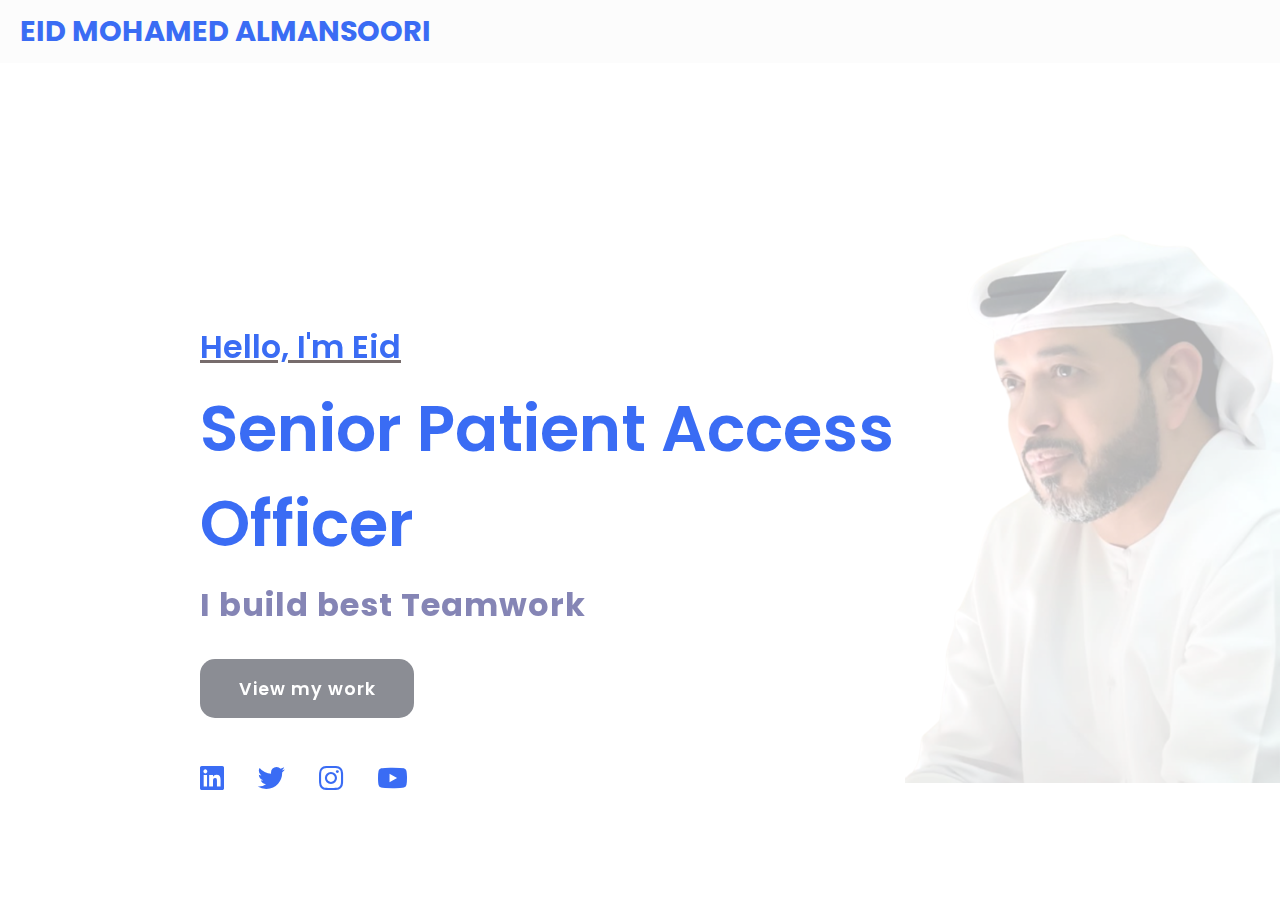
<file: index.html>
<!DOCTYPE html>
<html lang="en">
<head>
    <meta charset="UTF-8">
    <meta http-equiv="X-UA-Compatible" content="IE=edge">
    <meta name="viewport" content="width=device-width, initial-scale=1.0">
    <link rel="stylesheet" href="https://cdnjs.cloudflare.com/ajax/libs/font-awesome/5.15.4/css/all.min.css">
    <link rel="stylesheet" href="style.css">
    <title>Eid AlMansoori</title>
</head>



<body>

    <header>
        <a href="#" class="logo">Eid Mohamed AlMansoori</a>
    </header>

    <section class="main">
        <div>
            <h2>Hello, I'm Eid<br><span>Senior Patient Access Officer</span></h2>
            <h3>I build best Teamwork</h3>
            <a href=eid.html     class="main-btn">View my work</a>
            
             
        
            <div class="social-icons">
                <a href="#"><i class="fab fa-linkedin"></i></a>
                <a href="Galary.html"><i class="fab fa-twitter"></i></a>
                <a href="https://www.instagram.com/eid__almansoori/"><i class="fab fa-instagram"></i></a>
                <a href="#"><i class="fab fa-youtube"></i></a>
            </div>
        </div>
    </section>
    



</body>
</html>
</file>
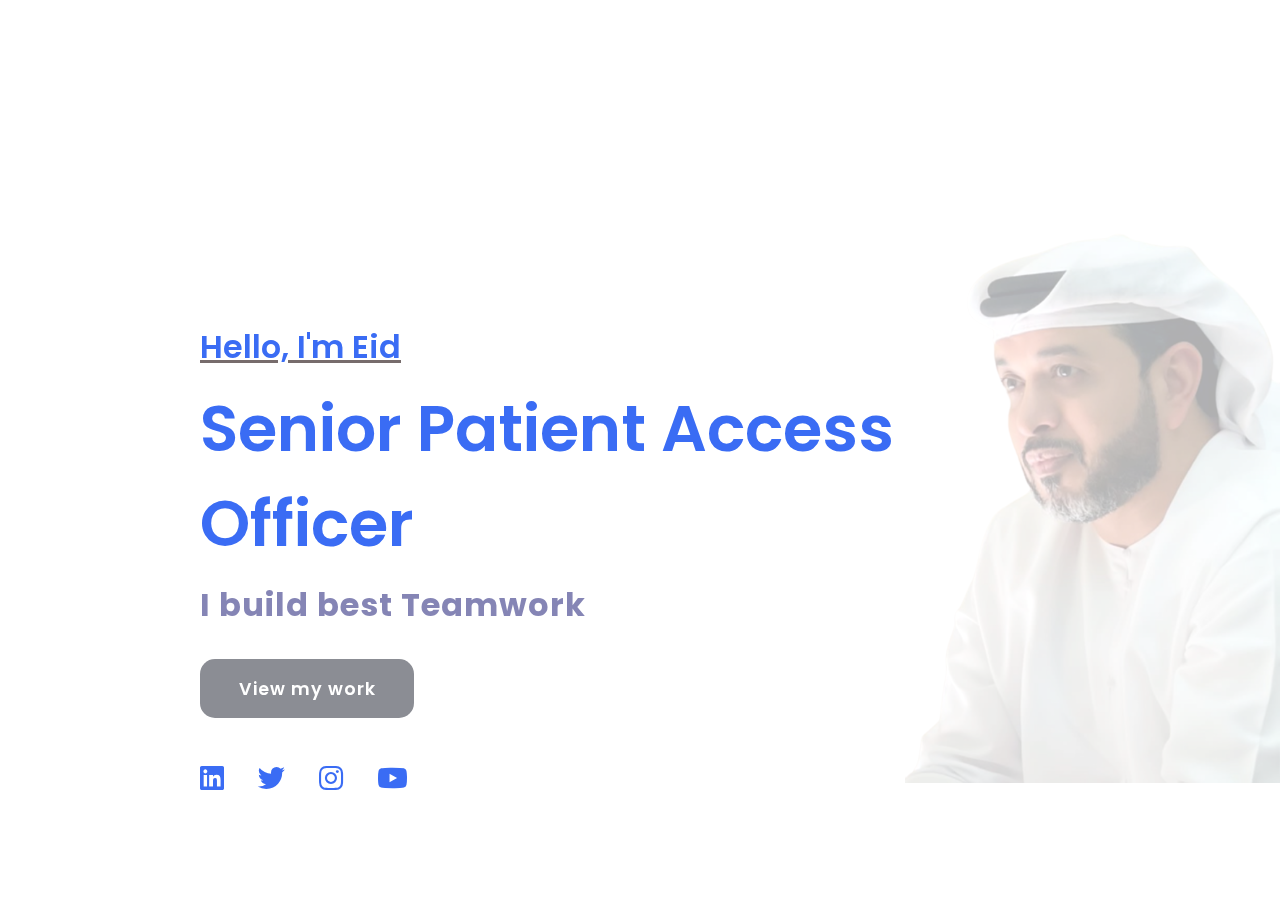
<file: Eid.html>
<!DOCTYPE html>
<html lang="en">
<head>
    <meta charset="UTF-8">
    <meta http-equiv="X-UA-Compatible" content="IE=edge">
    <meta name="viewport" content="width=device-width, initial-scale=1.0">
    <link rel="stylesheet" href="https://cdnjs.cloudflare.com/ajax/libs/font-awesome/5.15.4/css/all.min.css">
    <link rel="stylesheet" href="style.css">
    <title>Eid</title>
</head>
<body>

    <section class="main">
        <div>
            <h2>Hello, I'm Eid<br><span>Senior Patient Access Officer</span></h2>
            <h3>I build best Teamwork</h3>
            <a href="#projects" class="main-btn">View my work</a>
            
             
        
            <div class="social-icons">
                <a href="#"><i class="fab fa-linkedin"></i></a>
                <a href="Galary.html"><i class="fab fa-twitter"></i></a>
                <a href="https://www.instagram.com/eid__almansoori/"><i class="fab fa-instagram"></i></a>
                <a href="#"><i class="fab fa-youtube"></i></a>
            </div>
        </div>
    </section>
    

</body>
</file>
<file: style.css>
@import url('https://fonts.googleapis.com/css2?family=Poppins:ital,wght@0,100;0,200;0,300;0,400;0,500;0,600;0,700;0,800;0,900;1,100;1,200;1,300;1,400;1,500;1,600;1,700;1,800;1,900&display=swap');

*{
    font-family: 'Poppins', sans-serif;
    margin: 0;
    padding: 0;
    box-sizing: border-box;
    scroll-behavior: smooth; 
}


header {
    background-color: #fcfcfc;
    width: 100%;
    position: fixed;
    z-index: 999;
    display: flex;
    justify-content: space-between;
    align-items: center;
    padding: 10px 20px ;
}

.logo{
    text-decoration:gold;
    color: #3a6cf4;
    font-weight: 700;
    font-size: 1.8em;
    text-shadow: #000000;
    text-transform: uppercase;
}

.navigation a{
    color: #000000;
    text-decoration: none;
    font-size: 1.1em;
    font-weight: 250;
    padding-left: 40px; 
}


hr {
    box-sizing: content-box;
    height: 0;
    overflow: visible;}


.navigation a:hover{
    color: #6d6d6e;
}

section {
    padding: 100px 200px;
    backface-visibility: hidden;
    

    
}
img{
    
    width: 200px;
    clip-path: circle();
    pointer-events: fill;
}

body{
    background: url(images/image.png) no-repeat;
    background-position: right;
    background-attachment: fixed;
    background-color: rgb(255, 255, 255);

}
.main {
    width: 100%;
    min-height: 100vh;
    display: flex;
    align-items: flex-end;
    background-color: #ffffffb0;

}

.main h2 {
    color: #3a6cf4;
    font-size: 2em;
    font-weight: 600;
    text-decoration-line: underline;
    text-decoration-color: rgb(119, 108, 108);
}

.main h2 span {
    display: inline-block;
    margin-top: 10px;
    color: #3a6cf4;
    font-size: 2em;
    font-weight: 600;
}

.main h3 {
    color: #33338398;
    font-size: 2em;
    font-weight: 700;
    letter-spacing: 1px;
    margin-top: 10px;
    margin-bottom: 30px;
}

.main-btn {
    color: #fff;
    background-color: #8b8d94;
    text-decoration: none;
    font-size: 1.1em;
    font-weight: 600;
    display: inline-block;
    padding: 0.9375em 2.1875em;
    letter-spacing: 1px;
    border-radius: 15px;
    margin-bottom: 40px;
    transition: 0.7s ease;
}

.main-btn:hover {
    background-color: #010510;
    transform: scale(1.1);
}

.social-icons a {
    color: #3a6cf4;
    font-size: 1.7em;
    padding-right: 30px;
    transform: scale(1.1);
}
.social-icons a :hover{
    color: rgb(3, 3, 3);
    transform: scale(1.2);
}


.title {
    display: flex;
    justify-content: center;
    color: #3a6cf4;
    font-size: 2.2em;
    font-weight: 800;
    margin-bottom: 30px;
}

.content {
    display: flex;
    justify-content: center;
    flex-direction: row;
    flex-wrap: wrap;
    
}

.card {
    background-color: rgb(252, 251, 251);
    width: 20.25em;
    box-shadow: 0 5px 25px rgba(1 1 1 / 30%);
    border-radius: 5px;
    padding: 25px;
    margin: 15px;
    transition: 0.7s ease;
}

.card:hover {
    transform: scale(1.1);
    
}

.card .icon {
    color: #4242426f;
    font-size: 2em;
    text-align: center;
}

.icon :hover{

    color: #3a6cf4;
}

.info {
    text-align: center;
}

.info h3{
    color: #3a6cf4;
    font-size: 1.2em;
    font-weight: 700;
    margin: 10px;
}


.projects .content{
    margin-top: 30px;
}

.project-card {
    background-color: #ffffff;
    box-shadow: 0 5px 25px rgba(1, 1, 1, 0.228);
    
    min-height: 14em;
    width: 17em;
    overflow: hidden;
    border-radius: 5px;
    margin: 20px;
    transition: 0.7s ease;
}

.project-card:hover {
   transform: scale(1.8);
   border: 2px solid rgb(0, 0, 0);
}

.project-card:hover .project-image {
    opacity: 0.5;
 }

.project-image img{
    width: 100%
    

}


.project-info {
    padding: 1em;

}

.project-category {
    font-size: 0.8em;
    color: #000;
}

.project-title {
    display: flex;
    justify-content: space-between;
    text-transform: capitalize;
    font-weight: 800;
    margin-top: 10px;
}


.more-details {
    text-decoration: none;
    color: #3a6cf4;
    
}

.more-details:hover {
    color: #000000;
}


.contact .icon{
    font-size: 4;
}

.contact .info h3 {
    color: #000;
}

.contact .info p {
    font-size: auto;
}

.footer {
    background-color: #fbf9f9;
    color: rgb(0, 0, 0);
    padding: 2em;
    display: flex;
    justify-content: space-between;
}

.footer-title {
    font-size: 1.3em;
    font-weight: 600;
}

.footer-title span {
    color: #3a6cf4;
}
.footer .social-icons a{
    font-size: 1.3rem;
    padding: 0 12px 0 0;
}

@media (max-width:1023px){
    header{
        padding: 12px 20px;
    }

    .navigation a{
        padding-left: 10px;
    }

    .title{
        font-size: 1.8em;
    }

    section{
        padding: 80px 20px;
    }

    .main-content h2{
        font-size: 1em;
    }

    .main-content h3{
        font-size: 1.6em;
    }

    .content{
        flex-direction: column;
        align-items: center;
    }

}

@media (max-width:641px){
    body{
        font-size: 12px;
    }

    .main-content h2{
        font-size: 0.8em;
    }

    .main-content h3{
        font-size: 1.4em;
    }
}

@media (max-width:300px){
    body{
        font-size: 10px;
     
    }
}
</file>
